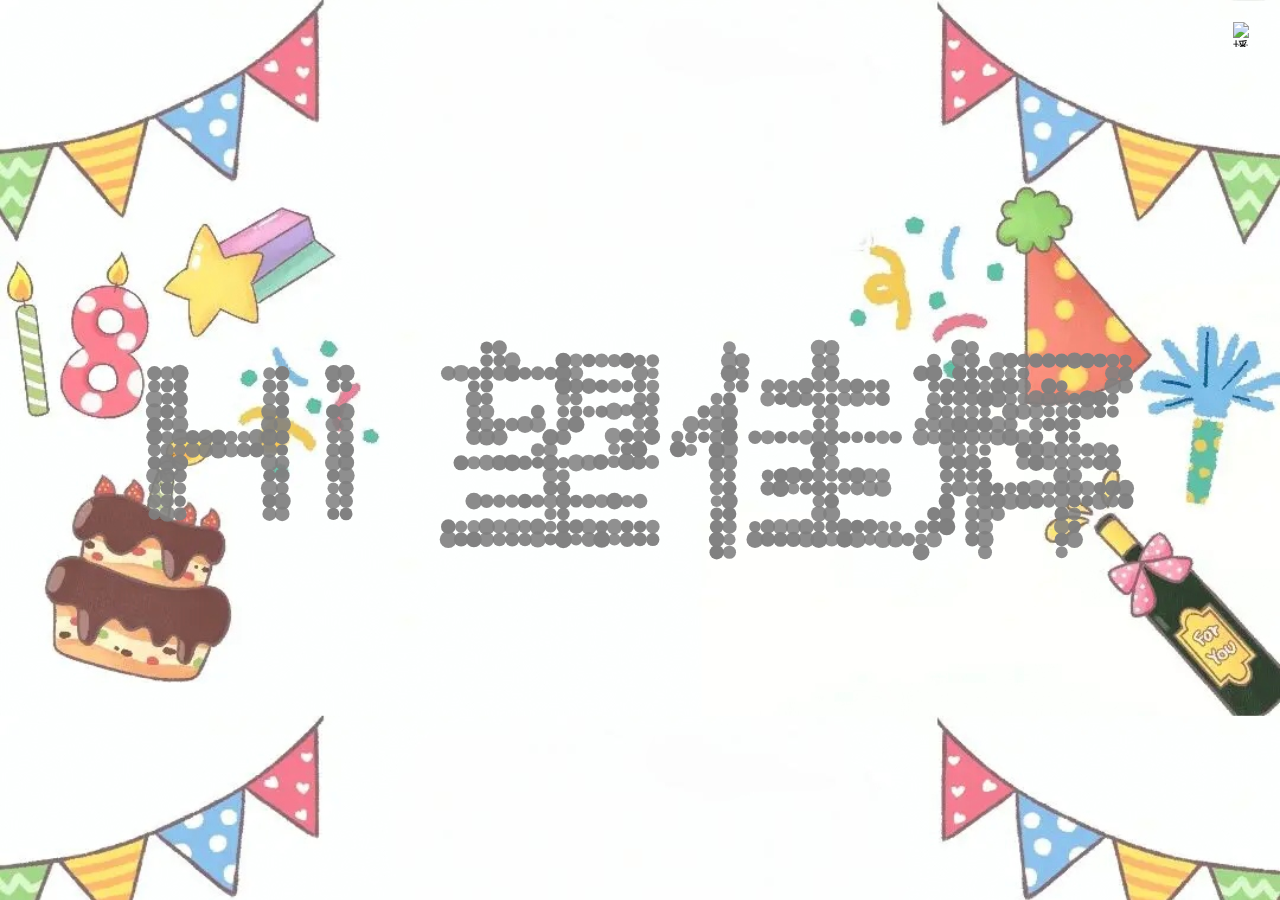
<file: index.html>
<!DOCTYPE html>
<html lang="zh">
<head>
  <meta charset="UTF-8">
  <title>Happy Birthday!</title>
  <link rel="stylesheet" href="css/normalizel.css">
  <link rel="stylesheet" href="css/stylel.css" media="screen" type="text/css" />
  <style>
    /*pc上宽与高调为80px*/
    iframe {
      position: fixed;
      top: 2px;
      right: 2px;
      width: 8vh;
      height: 8vh;
      border: none;
      z-index: 99999;
    }
  </style>
</head>
<body>

<iframe src="player.htm"></iframe>

<canvas class="canvas"></canvas>
<span id="countdown"></span>
<div class="help">?</div>
<div class="ui">
  <input class="ui-input" type="text" />
  <span class="ui-return">↵</span>
</div>
<div class="overlay">
  <div class="tabs">
    <div class="tabs-labels"><span class="tabs-label">M</span><span class="tabs-label">E</span><span class="tabs-label">X</span></div>
    <div class="tabs-panels">
      <ul class="tabs-panel commands">
        <li class="commands-item"><span class="commands-item-title">Text</span><span class="commands-item-info" data-demo="Hello :)">Type anything</span><span class="commands-item-action">Demo</span></li>
        <li class="commands-item"><span class="commands-item-title">Countdown</span><span class="commands-item-info" data-demo="#countdown 10">#countdown<span class="commands-item-mode">number</span></span><span class="commands-item-action">Demo</span></li>
        <li class="commands-item"><span class="commands-item-title">Time</span><span class="commands-item-info" data-demo="#time">#time</span><span class="commands-item-action">Demo</span></li>
        <li class="commands-item"><span class="commands-item-title">Rectangle</span><span class="commands-item-info" data-demo="#rectangle 30x15">#rectangle<span class="commands-item-mode">width x height</span></span><span class="commands-item-action">Demo</span></li>
        <li class="commands-item"><span class="commands-item-title">Circle</span><span class="commands-item-info" data-demo="#circle 25">#circle<span class="commands-item-mode">diameter</span></span><span class="commands-item-action">Demo</span></li>
        <li class="commands-item commands-item--gap"><span class="commands-item-title">Animate</span><span class="commands-item-info" data-demo="The time is|#time|#countdown 3|#icon thumbs-up"><span class="commands-item-mode">command1</span>&nbsp;|<span class="commands-item-mode">command2</span></span><span class="commands-item-action">Demo</span></li>
      </ul>
    </div>
  </div>
</div>
<a href="./BirthdayCake.htm" class="bottom-center" id="fade-in-image">
  <img src="img/link.jpg" alt="Clickable Image">
</a>
<script>
  // 在页面加载后10秒，执行图片淡入效果
  window.onload = function() {
    setTimeout(function() {
      var imageElement = document.getElementById('fade-in-image');
      imageElement.style.opacity = 1;
    }, 9000); // 10000毫秒 = 10秒
  };
</script>
  <script src="js/player.js"></script>
  <script src="js/indexl.js"></script>
</body>
</html>
</file>
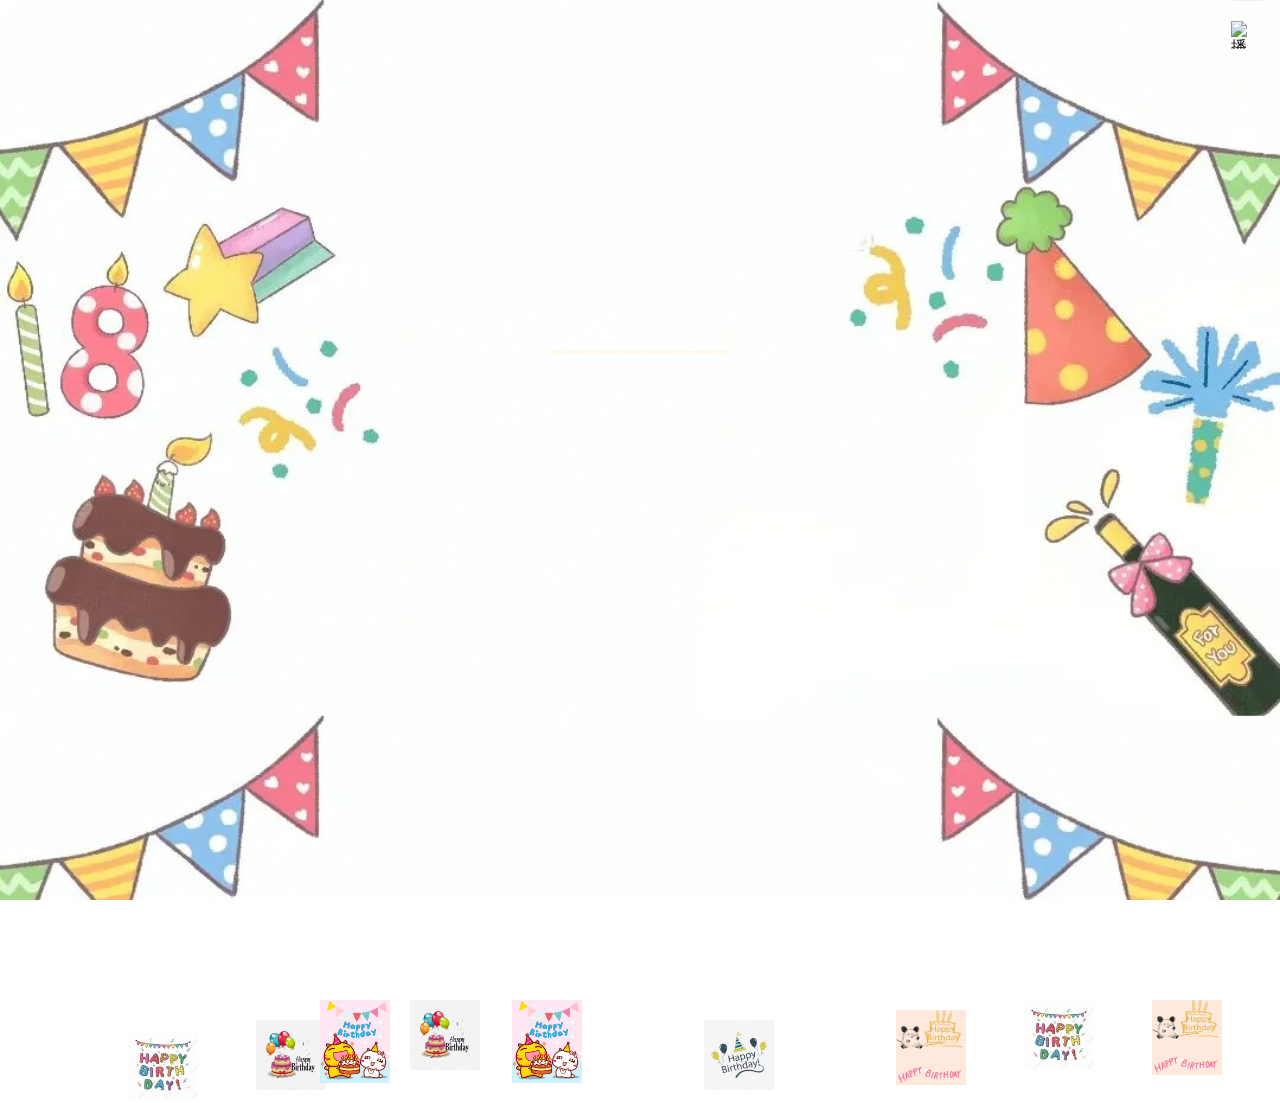
<file: BirthdayCake.htm>
<!DOCTYPE html>
<html lang="zh">
<head>
    <meta charset="UTF-8">
    <meta name="viewport" content="width=device-width, initial-scale=1, maximum-scale=1, user-scalable=no">
    <title>Happy Birthday!</title>
    <link rel="stylesheet" href="css/styless.css" media="screen" type="text/css"/>
    <style>
        iframe {
            position: fixed;
            top: 1px;
            right: 1px;
            width: 80px;
            height: 80px;
            border: none;
            z-index: 99999;
        }
    </style>
</head>
<body>

<iframe id="myIframe" src="player.htm"></iframe>
<!--<script>-->
<!--    window.onload = function() {-->
<!--        var iframe = document.getElementById('myIframe');-->
<!--        var iframeDoc = iframe.contentDocument || iframe.contentWindow.document;-->
<!--        var playButton = iframeDoc.getElementById('div_play_button');-->
<!--        if (playButton) {-->
<!--            playButton.style.width = '20px'; // 设置播放按钮宽度-->
<!--            playButton.style.height = '20px'; // 设置播放按钮高度-->
<!--            var img = playButton.querySelector('img');-->
<!--            if (img) {-->
<!--                img.style.width = '20px'; // 设置图片宽度-->
<!--                img.style.height = '20px'; // 设置图片高度-->
<!--            }-->
<!--        }-->
<!--    }-->
<!--</script>-->

<div class="bg">
    <div class="velas">
        <div class="fuego"></div>
        <div class="fuego"></div>
        <div class="fuego"></div>
        <div class="fuego"></div>
        <div class="fuego"></div>
    </div>
    <svg id="cake" version="1.1" x="0px" y="0px" width="200px" height="500px" viewBox="0 0 200 500" enable-background="new 0 0 200 500" xml:space="preserve">
        <path fill="#a88679" d="M173.667-13.94c-49.298,0-102.782,0-147.334,0c-3.999,0-4-16.002,0-16.002
    		c44.697,0,96.586,0,147.334,0C177.667-29.942,177.668-13.94,173.667-13.94z">
            <animate id="bizcocho_3" attributeName="d" calcMode="spline" keySplines="0 0 1 1; 0 0 1 1" begin="relleno_2.end" dur="0.3s" fill="freeze" values="
                              M173.667-13.94c-49.298,0-102.782,0-147.334,0c-3.999,0-4-16.002,0-16.002
    		c44.697,0,96.586,0,147.334,0C177.667-29.942,177.668-13.94,173.667-13.94z
                              ;
                              M173.667,411.567c-47.995,12.408-102.955,12.561-147.334,0
    		c-3.848-1.089-0.189-16.089,3.661-15.002c44.836,12.66,90.519,12.753,139.427,0.07
    		C173.293,395.631,177.541,410.566,173.667,411.567z
                              ;
                              M173.667,427.569c-49.795,0-101.101,0-147.334,0c-3.999,0-4-16.002,0-16.002
    		c46.385,0,97.539,0,147.334,0C177.668,411.567,177.667,427.569,173.667,427.569z
                              " />
        </path>
        <path fill="#8b6a60" d="M100-178.521c1.858,0,3.364,1.506,3.364,3.363c0,0,0,33.17,0,44.227
    		c0,19.144,0,57.431,0,76.574c0,10.152,0,40.607,0,40.607c0,1.858-1.506,3.364-3.364,3.364l0,0c-1.858,0-3.364-1.506-3.364-3.364c0,0,0-30.455,0-40.607c0-19.144,0-57.432,0-76.575c0-11.057,0-44.226,0-44.226C96.636-177.015,98.142-178.521,100-178.521
    		L100-178.521z">
            <animate id="relleno_2" attributeName="d" calcMode="spline" keySplines="0 0 1 1; 0 0 1 1; 0 0 0.58 1" begin="bizcocho_2.end" dur="0.5s" fill="freeze" values="
                              M100-178.521c1.858,0,3.364,1.506,3.364,3.363c0,0,0,33.17,0,44.227
    		c0,19.144,0,57.431,0,76.574c0,10.152,0,40.607,0,40.607c0,1.858-1.506,3.364-3.364,3.364l0,0c-1.858,0-3.364-1.506-3.364-3.364c0,0,0-30.455,0-40.607c0-19.144,0-57.432,0-76.575c0-11.057,0-44.226,0-44.226C96.636-177.015,98.142-178.521,100-178.521
    		L100-178.521z
                              ;
                              M100,267.257c1.858,0,3.364,1.506,3.364,3.363c0,0,0,33.17,0,44.227
    		c0,19.143,0,57.43,0,76.574c0,10.151,0,40.606,0,40.606c0,1.858-1.506,3.364-3.364,3.364l0,0c-1.858,0-3.364-1.506-3.364-3.364
    		c0,0,0-30.455,0-40.606c0-19.145,0-57.432,0-76.576c0-11.057,0-44.225,0-44.225C96.636,268.763,98.142,267.257,100,267.257
    		L100,267.257z
                              ;
                              M93.928,405.433c-0.655,6.444-0.102,9.067,2.957,11.798c0,0,8.083,5.571,16.828,3.503
    		c18.629-4.406,43.813,6.194,50.792,7.791c14.75,3.375,9.162,6.867,9.162,6.867c-2.412,2.258-58.328,0-73.667,0l0,0
    		c-1.858,0-69.995,2.133-73.667,0c0,0-3.337-2.439,6.172-5.992c11.375-4.25,52.875,8.822,47.139-9.442
    		c-6.333-20.167,5.226-21.514,5.226-21.514c3.435-0.915,12.78-6.663,10.923-0.546L93.928,405.433z
                              ;
                              M102.242,427.569c5.348,0,14.079,0,17.462,0c0,0,17.026,0,27.504,0
    		c19.143,0,20.39-3.797,26.459,0c3,1.877,0,7.823,0,7.823c-2.412,2.258-58.328,0-73.667,0l0,0c-1.858,0-67.187,0-73.667,0
    		c0,0-4.125-4.983,0-7.823c5.201-3.58,16.085,0,23.725,0c8.841,0,20.762,0,20.762,0c3.686,0,8.597,0,19.511,0H102.242z
                              " />
        </path>
        <path fill="#a88679" d="M173.667-15.929c-46.512,0-105.486,0-147.334,0c-3.999,0-4-16.002,0-16.002
    		c43.566,0,97.96,0,147.334,0C177.667-31.931,177.666-15.929,173.667-15.929z">
            <animate id="bizcocho_2" attributeName="d" calcMode="spline" keySplines="0 0 1 1; 0 0 1 1; 0.25 0 0.58 1" begin="relleno_1.end" dur="0.5s" fill="freeze" values="
                              M173.667-15.929c-46.512,0-105.486,0-147.334,0c-3.999,0-4-16.002,0-16.002
    		c43.566,0,97.96,0,147.334,0C177.667-31.931,177.666-15.929,173.667-15.929z
                              ;
                              M173.434,445.393c-47.269,8.001-105.245,8.001-147.334,0c-3.929-0.747-0.692-16.543,3.243-15.824
    		c43.828,8.001,92.165,8.001,140.739,0C174.029,428.918,177.377,444.726,173.434,445.393z
                              ;
                              M173.667,449.514c-47.576-5.454-102.799-5.744-147.333,0c-3.966,0.512-3.938-15.297,0-16.002
    		c43.683-7.823,97.646-8.026,147.333,0C177.616,434.15,177.642,449.969,173.667,449.514z
                              ;
                              M173.667,451.394c-49.298,0-102.782,0-147.334,0c-3.999,0-4-16.002,0-16.002
    		c44.697,0,96.586,0,147.334,0C177.667,435.392,177.668,451.394,173.667,451.394z
                              " />
        </path>
        <path fill="#8b6a60" d="M101.368-73.685c0,12.164,0,15.18,0,28.519c0,22.702,0-13.661,0,8.304c0,14.48,0,18.233,0,30.512
    		c0,1.753-2.958,1.847-2.958,0c0-12.68,0-16.277,0-30.401c0-21.983,0,11.66,0-8.305c0-13.027,0-15.992,0-28.628
    		C98.411-75.883,101.368-75.592,101.368-73.685z">
            <animate id="relleno_1" attributeName="d" calcMode="spline" keySplines="0 0 1 1; 0 0 1 1; 0 0 0.6 1" begin="bizcocho_1.end" dur="0.5s" fill="freeze" values="
                              M101.368-73.685c0,12.164,0,15.18,0,28.519c0,22.702,0-13.661,0,8.304c0,14.48,0,18.233,0,30.512
    		c0,1.753-2.958,1.847-2.958,0c0-12.68,0-16.277,0-30.401c0-21.983,0,11.66,0-8.305c0-13.027,0-15.992,0-28.628
    		C98.411-75.883,101.368-75.592,101.368-73.685z
                              ;
                              M101.368,350.885c0,12.164,0,65.18,0,78.518c0,22.703,0-33.66,0-11.695c0,14.48,0,28.232,0,40.512
    		c0,1.753-2.958,1.847-2.958,0c0-12.68,0-26.277,0-40.402c0-21.982,0,31.66,0,11.695c0-13.027,0-65.992,0-78.627
    		C98.411,348.686,101.368,348.977,101.368,350.885z
                              ;
                              M128.38,447.567c37.626,6.312,39.303,13.658,26.833,12.833c-22.653-1.499-13.636-0.831-23.302-0.831
    		c-14.48,0-17.884,0-30.163,0c-2.087,0-2.068,0-3.915,0c-13.333,0-8.963,0-23.088,0c-11.668,0-14.062,5.995-27.532,1.164
    		c-12.629-4.529,38.667-3.167,46.833-17.333C100.077,432.94,105.546,443.736,128.38,447.567z
                              ;
                              M173.667,451.394c2.875,0,2.997,9.257,0,9.131c-22.662-0.956-32.09-0.956-41.756-0.956
    		c-14.48,0-17.884,0-30.163,0c-2.087,0-2.068,0-3.915,0c-13.333,0-8.963,0-23.088,0c-11.668,0-34.99-0.294-48.412,1.831
    		c-4.109,0.65-3.01-10.006,0-10.006C37.129,451.394,149.379,451.394,173.667,451.394z
                              " />
        </path>
        <path fill="#a88679" d="M173.667,21.571c-33.174,0-111.467,0-147.334,0c-4,0-4-16.002,0-16.002c39.836,0,105.982,0,147.334,0
    		C177.668,5.569,177.667,21.571,173.667,21.571z">
            <animate id="bizcocho_1" attributeName="d" calcMode="spline" keySplines="0 0 1 1; 0 0 1 1; 0 0 1 1; 0.25 0 1 1; 0 0 1 1; 0.25 0 0.6 1" begin="2s" dur="0.8s" fill="freeze" values="
                              M173.667,21.571c-33.174,0-111.467,0-147.334,0c-4,0-4-16.002,0-16.002c39.836,0,105.982,0,147.334,0
    		C177.668,5.569,177.667,21.571,173.667,21.571z
                              ;
                              M173.667,459.569c-33.197,16.002-110.782,16.002-147.334,0c-3.664-1.604,1.614-15.617,5.337-14.153
    		c40.702,16.002,94.289,16.104,136.505,0.103C171.917,444.1,177.271,457.832,173.667,459.569z
                              ;
                              M171.817,475.571c-39.361-3.001-105.438-2.571-143.556,0c-3.991,0.27-7.377-14.736-3.387-15.014
    		c41.553-2.888,104.421-3.121,150.51-0.233C179.378,460.574,175.806,475.875,171.817,475.571z
                              ;
                              M171.817,459.564c-38.8-12.188-104.504-13.762-143.556,0c-3.772,1.329-7.961-12.604-4.178-13.905
    		c40.864-14.064,105.114-15.52,151.918-0.973C179.822,445.874,175.634,460.762,171.817,459.564z
                              ;
                              M173.667,475.571c-46.376-5.005-105.924-4.003-147.334,0c-3.981,0.385-3.479-15.421,0.479-16.002
    		c43.087-6.327,97.705-7.083,146.855,0.438C177.621,460.613,177.644,476,173.667,475.571z
                              ;
                              M173.667,474.117c-46.376,1.866-105.638,2.01-147.334,0c-3.995-0.192-3.52-16.144,0.479-16.002
    		c43.794,1.55,96.341,1.541,145.723,0C176.532,457.99,177.663,473.956,173.667,474.117z
                              ;
                              M173.667,475.571c-46.512,0-105.486,0-147.334,0c-3.999,0-4-16.002,0-16.002c43.566,0,97.96,0,147.334,0
    		C177.667,459.569,177.666,475.571,173.667,475.571z
                              " />
        </path>
        <path fill="#fefae9" d="M104.812,113.216c0,3.119-2.164,5.67-4.812,5.67c-2.646,0-4.812-2.551-4.812-5.67c0-5.594,0-16.782,0-22.375
    	c0-5.143,0-15.427,0-20.568c0-7.333,0-21.998,0-29.33c0-5.523,0-16.569,0-22.092c0-3.295,0-9.885,0-13.181
    	C95.188,2.551,97.353,0,100,0c2.648,0,4.812,2.551,4.812,5.669c0,3.248,0,9.743,0,12.991c0,5.428,0,16.284,0,21.711
    	c0,7.618,0,22.854,0,30.472c0,4.952,0,14.854,0,19.807C104.812,96.292,104.812,107.576,104.812,113.216z">
            <animate id="crema" attributeName="d" calcMode="spline" keySplines="0 0 1 1; 0 0 1 1; 0 0 1 1; 0.25 0 1 1; 0 0 1 1; 0 0 0.58 1" begin="bizcocho_3.end" dur="2s" fill="freeze" values="
                              M104.812,113.216c0,3.119-2.164,5.67-4.812,5.67c-2.646,0-4.812-2.551-4.812-5.67c0-5.594,0-16.782,0-22.375
    	c0-5.143,0-15.427,0-20.568c0-7.333,0-21.998,0-29.33c0-5.523,0-16.569,0-22.092c0-3.295,0-9.885,0-13.181
    	C95.188,2.551,97.353,0,100,0c2.648,0,4.812,2.551,4.812,5.669c0,3.248,0,9.743,0,12.991c0,5.428,0,16.284,0,21.711
    	c0,7.618,0,22.854,0,30.472c0,4.952,0,14.854,0,19.807C104.812,96.292,104.812,107.576,104.812,113.216z
                              ;
                              M104.812,405.897c0,3.119-2.164,5.67-4.812,5.67c-2.646,0-4.812-2.551-4.812-5.67c0-5.594,0-16.782,0-22.376
    	c0-5.143,0-15.426,0-20.568c0-7.332,0-21.997,0-29.33c0-5.522,0-16.568,0-22.092c0-3.295,0-9.885,0-13.181
    	c0-3.118,2.165-5.669,4.812-5.669c2.648,0,4.812,2.551,4.812,5.669c0,3.247,0,9.743,0,12.991c0,5.428,0,16.283,0,21.711
    	c0,7.618,0,22.854,0,30.473c0,4.951,0,14.854,0,19.807C104.812,388.972,104.812,400.256,104.812,405.897z
                              ;
                              M111.873,411.567c-3.119,0-9.226,0-11.874,0c-2.646,0-7.748,0-10.867,0c-7.086,0-12.698,0-18.292,0
    	c-6.592,0-12.871,7.371-19.166,3.008c-10.043-6.961-7.776-10.169,2.991-17.745c12.61-8.873,27.713,1.994,25.919-7.531
    	c-2.589-13.742,11.008-14.513,11.365-17.789c0.441-4.051,4.235-11.107,8.051-8.175c3.113,2.393,1.007,8.008,0,13.159
    	c-1.871,9.569,8.058,2.113,9.494,14.155c2.592,21.732,21.184-0.675,29.309,7.976c5.216,5.553,18.413,5.552,15.426,12.942
    	c-3.131,7.745-15.825-4.369-23.8,2.903C126.261,418.271,118.301,411.567,111.873,411.567z
                              ;
                              M111.873,411.567c-3.119,0-9.226,0-11.874,0c-2.646,0-9.734,4.069-12.853,4.069
    	c-7.086,0-10.712-4.069-16.306-4.069c-6.592,0-12.12,6.013-19.166,3.008c-7.053-3.008-7.458,2.026-18.659,1.165
    	c-6.832-0.525-7.522-3.034-7.533-6.265c-0.037-10.336,22.073-2.452,36.613-2.628c10.234-0.124,19.856-1.439,37.905-2.102
    	c16.642-0.61,32.699,1.552,46.009,1.927c12.438,0.351,29.663-8.99,31.532,3.315c0.773,5.093-5.605,3.342-11.211,9.579
    	c-5.093,5.667-7.59-4.605-12.965-3.832c-8.269,1.189-14.962-8.537-22.937-1.265C126.261,418.271,118.301,411.567,111.873,411.567z
                              ;
                              M110.946,413.652c-2.904-1.137-8.405-2.748-12.446-0.97c-6.099,2.685-7.273,10.358-13.253,8.242
    	c-7.843-2.775-8.953-5.008-14.546-5.01c-24.653-0.011-4.849,26.507-18.264,26.507c-12.377,0,5.791-33.537-19.422-26.682
    	c-7.703,2.095-9.806-0.942-9.817-4.173c-0.037-10.336,24.357-4.544,38.897-4.72c10.234-0.124,19.856-1.439,37.905-2.102
    	c16.642-0.61,32.699,1.552,46.009,1.927c12.438,0.351,28.973-8.865,31.532,3.315c1.449,6.896,0.318,15.624-3.874,15.624
    	c-7.619,0-1.788-15.192-19.243-7.111c-7.581,3.51-15.963-9.738-26.669,1.066C120.644,426.744,118.381,416.561,110.946,413.652z
                              ;
                              M111.547,413.9c-2.969-0.956-8.775-0.949-13.167-0.5c-14.667,1.5-8.325,16.508-14.667,16.666
    	c-6.667,0.166-0.167-13.5-13.013-14.151c-30.471-1.545-5.572,46.651-18.987,46.651c-12.377,0,10.333-50.166-18.667-44.5
    	c-7.835,1.531-9.537-1.417-9.548-4.647c-0.037-10.336,23.675-5.177,38.215-5.353c10.234-0.124,20.618-1.671,38.667-2.333
    	c16.642-0.61,32.023,1.458,45.333,1.833c12.438,0.351,33.819-8.431,33.199,4.001c-0.532,10.666,0.414,26.166-5.245,25.833
    	c-7.606-0.447-2.954-31.5-19.243-18.899c-7.985,6.177-17.658-5.969-27.377,5.732C118.88,434.066,121.38,417.067,111.547,413.9z
                              ;
                              M111.547,415.233c-6.667-0.834-9.667,4.667-13.833,3.333c-19.649-6.291-8.158,22.176-14.5,22.334
    	c-6.667,0.166,2.833-18-13.333-22.167c-29.544-7.615-9.667,43.833-20.167,43.833c-10.333,0,8.004-55.006-16.833-39
    	c-7.5,4.833-9.508-3.78-9.299-7.004c0.799-12.329,23.592-7.153,38.132-7.329c10.234-0.124,20.238-1.505,38.287-2.167
    	c16.642-0.61,32.903,1.125,46.213,1.5c12.438,0.351,35.058-5.579,31.863,6.451c-5.532,20.833,1.25,28.216-4.409,27.883
    	c-7.606-0.447-6.058-37.895-20.62-23.333c-10.167,10.166-15.972-0.747-25,12C119.547,443.568,121.798,416.515,111.547,415.233z
                              " />
        </path>
        <rect class="come" x="10" y="475.571" fill="#fefae9" width="180" height="4" />
    </svg>
</div>
<div class="name">生日快乐！</div>
<div class="happy">
    <img src="img/HappyBirthday.png">
</div>
<div class="button-style1">
        <div class="link1">
            <div class="bt1">
                <a href="./Cake.htm">开启生日祝福</a>
            </div>
        </div>
    </a>
</div>
<!--<div class="button-style2">-->
<!--    <a href="dislike.htm" class="lk2">-->
<!--        <div class="link2">-->
<!--            <div class="bt1">-->
<!--                我不喜欢-->
<!--            </div>-->
<!--        </div>-->
<!--    </a>-->
<!--</div>-->

<style>
    .bg-bubbles li img {
        width: 70px; /* 设置图像的宽度 */
        height: auto; /* 高度自适应，保持宽高比 */
    }
</style>
<ul class="bg-bubbles">
    <li><img src="img/1.jpg" alt="img 1"></li>
    <li><img src="img/2.jpg" alt="img 1"></li>
    <li><img src="img/3.jpg" alt="img 1"></li>
    <li><img src="img/4.jpg" alt="img 1"></li>
    <li><img src="img/5.jpg" alt="img 1"></li>
    <li><img src="img/1.jpg" alt="img 1"></li>
    <li><img src="img/2.jpg" alt="img 1"></li>
    <li><img src="img/3.jpg" alt="img 1"></li>
    <li><img src="img/4.jpg" alt="img 1"></li>
    <li><img src="img/5.jpg" alt="img 1"></li>
</ul>
<script src='./js/jquery.js'></script>
<script src='js/happy.js'></script>
</body>

</html>
</file>
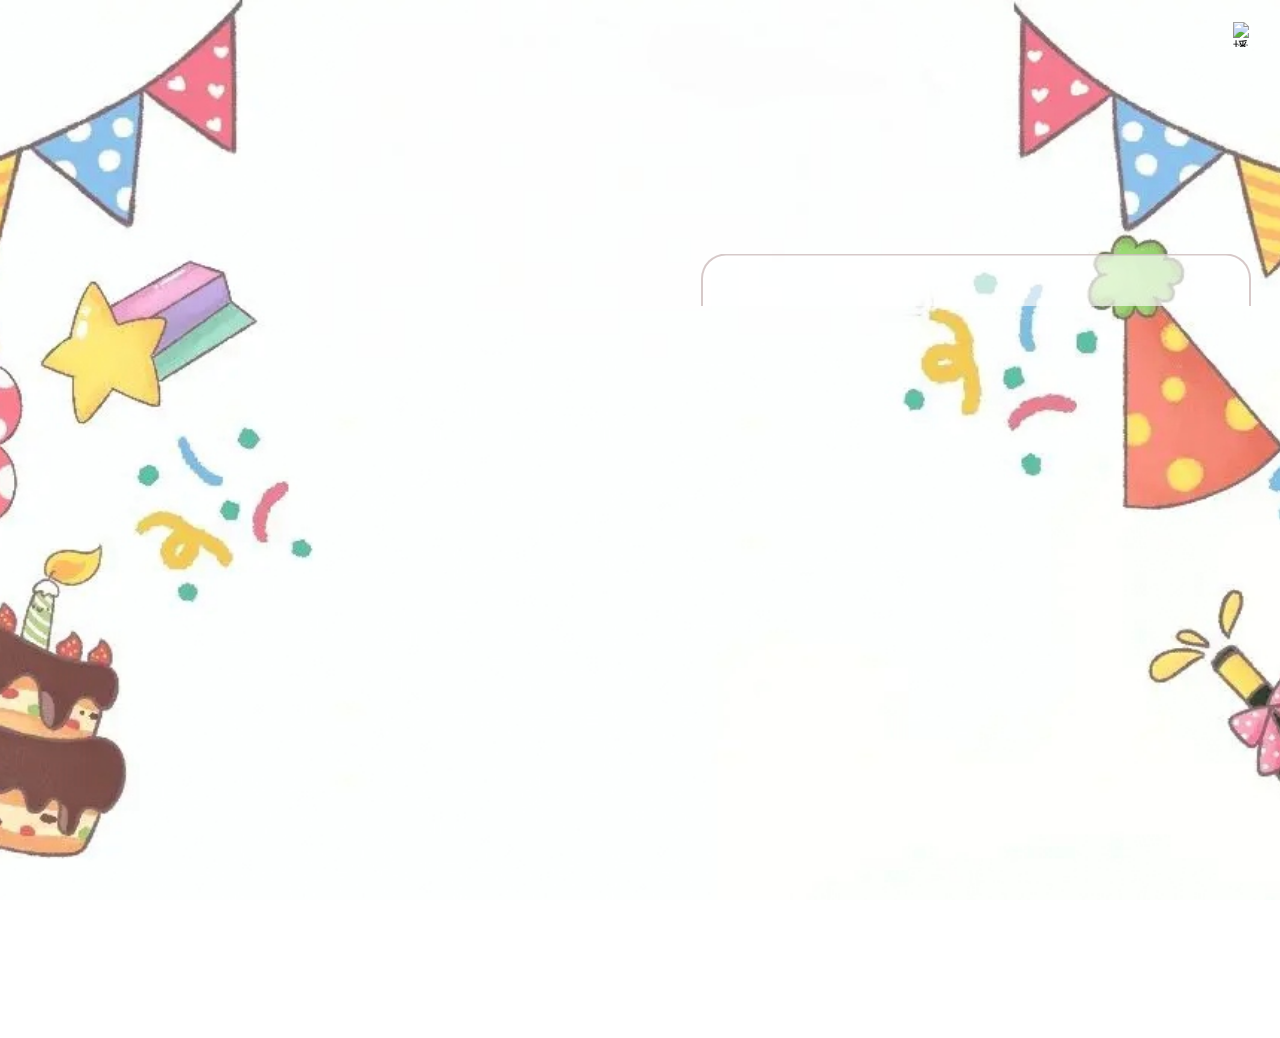
<file: Cake.htm>
<!DOCTYPE HTML>
<html lang="zh">
<head>
    <meta charset="UTF-8">
    <title>Happy Birthday!</title>
<!--    <link rel="icon" href="./img/favicon.ico">-->
    <link href="css/stylex.css" type="text/css" rel="stylesheet">
    <script src="js/jquery-1.js"></script>
    <script src="./js/garden.js"></script>
    <script src="./js/functions.js"></script>
    <style>
        /*pc上宽与高调为80px*/
        iframe {
            position: fixed;
            top: 2px;
            right: 2px;
            width: 8vh;
            height: 8vh;
            border: none;
            z-index: 99999;
        }
    </style>
</head>

<body>
<iframe src="player.htm"></iframe>
<div id="mainDiv">
    <div id="content">
        <div id="code">
            <div class="comments" style="white-space: pre-line;">
                亲爱的望佳辉：
                在你生日到来之际，我将快乐的音符，作为礼物送给你。
                愿您拥有365个美丽的日子，衷心地祝福你，生日快乐！
                在此诚挚地献上我的三个祝愿：
                一愿你身体健康；二愿你幸福快乐；三愿你万事如意！
                送你一个生日蛋糕，祝你生日快乐！
                第一层，体贴！第二层，关怀！
                第三层，浪漫！第四层，温馨！
                中间夹层，甜蜜！祝你天天都有一份好心情！
            </div>
            <p><a href="./img.htm" style="margin-left: 240px; text-decoration: underline;">点击有彩蛋</a></p>
        </div>

        <div id="loveHeart">
            <canvas id="garden"></canvas>
            <div id="words">
                <div id="messages">
                    <img src="./img/zsr.png">
                </div>
                <div id="loveu">
                    <img src="./img/sr.png">
                </div>
            </div>
        </div>
    </div>
    <div id="copyright">
        <center>
            <link rel="stylesheet" href="./css/cuplayer.css">
            <div style="position:absolute; top:50px; right:50px;">
            </div>

            <script>

                // 获取文本框元素
                const codeElement = document.getElementById('code');

                // 计算文本框内容的实际高度
                const contentHeight = codeElement.scrollHeight;

                // 设置文本框的固定高度
                codeElement.style.height = `${contentHeight}px`;

                // 定义动画函数
                let currentHeight = 0;
                const totalHeight = contentHeight;
                const interval = 300; // 每隔 0.3 秒
                const step = totalHeight / (totalHeight / 26); // 每行高度为 26px

                const animateTextBox = () => {
                    currentHeight += step; // 每次增加一行的高度
                    if (currentHeight <= totalHeight) {
                        codeElement.style.clipPath = `polygon(0 0, 100% 0, 100% ${currentHeight}px, 0 ${currentHeight}px)`;
                    } else {
                        clearInterval(animationInterval); // 动画结束，清除定时器
                    }
                };

                // 启动动画
                const animationInterval = setInterval(animateTextBox, interval);
            </script>


            <script type="text/javascript">
                //获取picid函数
                $(function () {
                    $("area").click(function () {
                        var picId = $(this).attr("data-id");
                        var picSrc = "img/img_big/" + picId + ".jpg"
                        $(".modal-content>.pic-box>img").attr("src", picSrc);
                    })
                    var isPlaying = function (audio) {
                        return !audio.paused;
                    }
                    var a = document.getElementById('main_audio');
                    if (!(a.play instanceof Function)) {
                        a = document.getElementById('main_audio_ie8');
                        isPlaying = function (audio) {
                            return audio.playState == 2;
                        }
                    }
                    $('#btn-play').on('click', function () {
                        if ($(this).hasClass('rotate')) {
                            a.pause();
                            $(this).removeClass('rotate');
                        } else {
                            a.play();
                            $(this).addClass('rotate');
                        }
                    });

                })
            </script>

        </center>
    </div>
</div>
<script type="text/javascript">
    var offsetX = $("#loveHeart").width() / 2;
    var offsetY = $("#loveHeart").height() / 2 - 55;
    var together = new Date();
    together.setHours(8);
    together.setMinutes(0);
    together.setSeconds(0);
    together.setMilliseconds(0);

    if (!document.createElement('canvas').getContext) {
        var msg = document.createElement("div");
        msg.id = "errorMsg";
        msg.innerHTML = "您的浏览器已经过时!请使用非IE浏览器进行预览";
        document.body.appendChild(msg);
        $("#code").css("display", "none")
        $("#copyright").css("position", "absolute");
        $("#copyright").css("bottom", "10px");
        document.execCommand("stop");
    } else {
        setTimeout(function () {
            startHeartAnimation();
        }, 5000);

        timeElapse(together);
        setInterval(function () {
            timeElapse(together);
        }, 500);

        adjustCodePosition();
        $("#code").typewriter();
    }
</script>
</body>
</html>
</file>
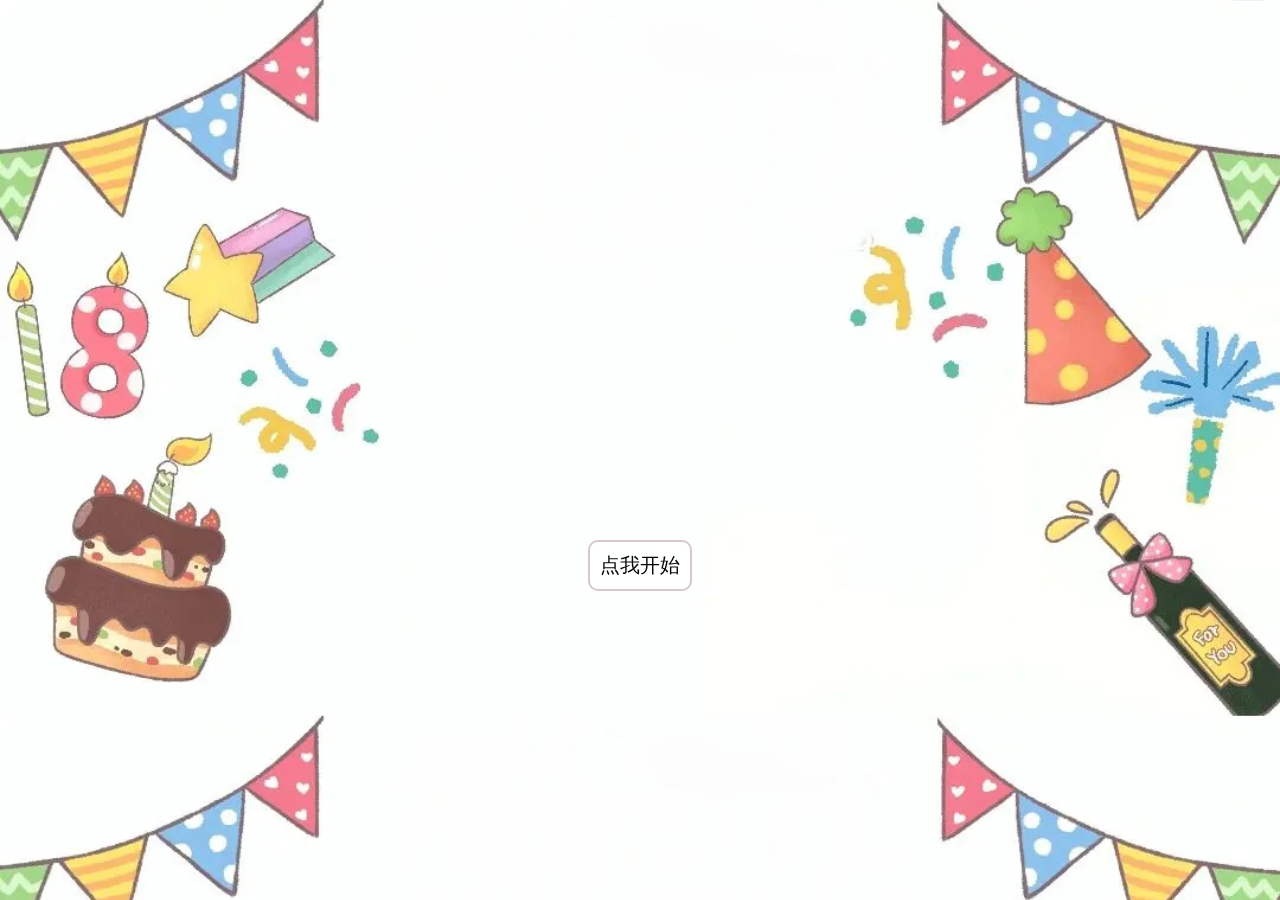
<file: img.htm>
<!doctype html>
<html lang="zh">
<head>
<meta charset="UTF-8">
<meta http-equiv="X-UA-Compatible" content="IE=edge,chrome=1"> 
<meta name="viewport" content="width=device-width, initial-scale=1.0">
<title>Happy Birthday!</title>
	<link rel="stylesheet" type="text/css" href="css/img.css">
</head>
<body>

<div id="textBox" class="hidden">
<div id="minimizeButton">✖</div>
<p id="textContent">额外滴哦
祝望佳辉生日快乐!
Happy Birthday To You!
愿你永远年轻，永远热泪盈眶。
事事顺心，天天开心。
万事如意，笑口常开，心想事成。</p>
</div>
<div id="extraButton" class="hidden">额外滴</div>

<div class='begin'>点我开始</div>
<div class="container">
	<ul class="img-ul">
		<li class="img-li"><img src="img/6.jpg" alt=""></li>
		<li class="img-li"><img src="img/7.jpg" alt=""></li>
		<li class="img-li"><img src="img/8.jpg" alt=""></li>
		<li class="img-li"><img src="img/9.jpg" alt=""></li>
		<li class="img-li"><img src="img/10.jpg" alt=""></li>
	</ul>
</div>
<div class="htmleaf-container">
	<div class="wrapper">
		<style>
			.bg-bubbles li img {
				width: 70px; /* 设置图像的宽度 */
				height: auto; /* 高度自适应，保持宽高比 */
			}
		</style>
		<ul class="bg-bubbles">
			<li><img src="img/1.jpg" alt="img 1"></li>
			<li><img src="img/2.jpg" alt="img 1"></li>
			<li><img src="img/3.jpg" alt="img 1"></li>
			<li><img src="img/4.jpg" alt="img 1"></li>
			<li><img src="img/5.jpg" alt="img 1"></li>
			<li><img src="img/1.jpg" alt="img 1"></li>
			<li><img src="img/2.jpg" alt="img 1"></li>
			<li><img src="img/3.jpg" alt="img 1"></li>
			<li><img src="img/4.jpg" alt="img 1"></li>
			<li><img src="img/5.jpg" alt="img 1"></li>
		</ul>
	</div>
</div>

<script src="https://code.jquery.com/jquery-3.6.0.min.js"></script>
<script src="js/txt.js"></script>

<script src="js/jquery-2.1.1.min.js" type="text/javascript"></script>
<script src="js/img.js" type="text/javascript"></script>
</body>
<audio id="audio_music" data-id="audio_music" autoplay="autoplay" preload="auto" loop>
	<source src="https://music.163.com/song/media/outer/url?id=1824426085.mp3" type="audio/mpeg" />
	<embed hidden="true" autostart="true" height="0" width=0 loop="true" src="https://music.163.com/song/media/outer/url?id=1824426085.mp3" autoplay="autoplay"/>
</audio>
<script>
	window.addEventListener("DOMContentLoaded", function() {
		var audio = document.getElementById("audio_music");  // 获取音频元素
		audio.addEventListener("loadedmetadata", function() {
			audio.currentTime = 0;  // 将播放时间设置为0秒
		});
	});
</script>
</html>
</file>
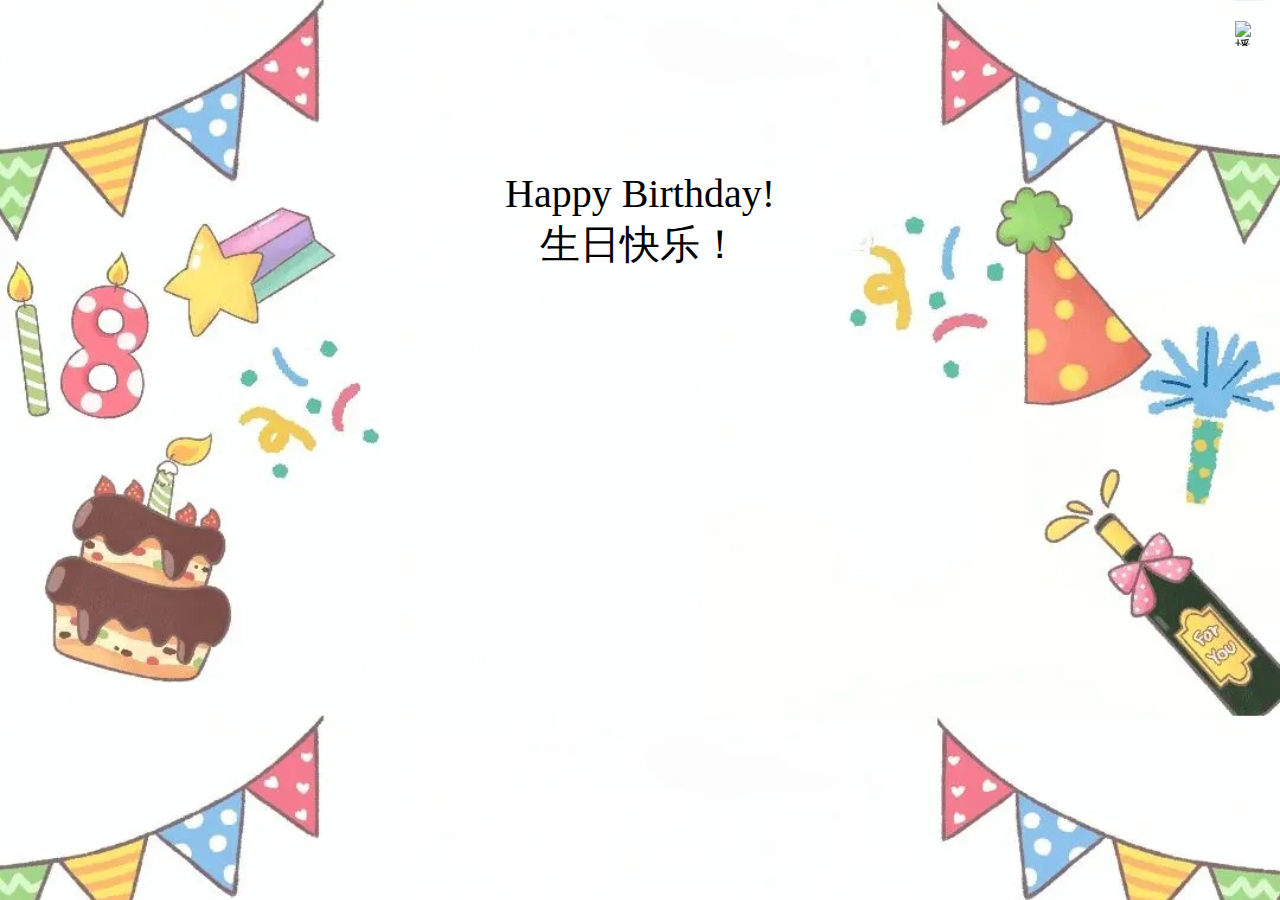
<file: login.htm>
<!doctype html>
<html lang="zh">
<head>
	<meta charset="UTF-8">
	<meta http-equiv="X-UA-Compatible" content="IE=edge,chrome=1">
	<meta name="viewport" content="width=device-width, initial-scale=1.0">
	<title>Happy Birthday!</title>
	<link rel="stylesheet" type="text/css" href="css/styles.css">
	<style>
		iframe {
			position: fixed;
			top: 1px;
			right: 1px;
			width: 70px;
			height: 70px;
			border: none;
			z-index: 99999;
		}
	</style>
</head>
<body>

<iframe id="playerFrame" src="player.htm"></iframe>

	<div class="htmleaf-container">
		<div class="wrapper">
			<div class="container">
				<h1>Happy Birthday!</h1>
				   <h1>生日快乐！</h1>
			</div>


			<!-- 图片按钮 -->
			<a href="./index1.htm" class="bottom-center" id="fade-in-image" onclick="playAudio()">
				<img src="img/loginimg.jpg" alt="Clickable Image">
				<div class="image-text">点击图片有惊喜</div>
			</a>

<!--			<a href="./index1.htm" class="bottom-center" id="fade-in-image">-->
<!--				<img src="img/loginimg.jpg" alt="Clickable Image">-->
<!--				<div class="image-text">点击图片有惊喜</div>-->
<!--			</a>-->

			<script>
				// 在页面加载后1秒，执行图片淡入效果
				window.onload = function() {
					setTimeout(function() {
						var imageElement = document.getElementById('fade-in-image');
						imageElement.style.opacity = 1;
					}, 1000); // 1000毫秒 = 1秒
				};
			</script>
			<style>
			.bg-bubbles li img {
			width: 70px; /* 设置图像的宽度 */
			height: auto; /* 高度自适应，保持宽高比 */
			}
			</style>
			<ul class="bg-bubbles">
				<li><img src="img/1.jpg" alt="img 1"></li>
				<li><img src="img/2.jpg" alt="img 1"></li>
				<li><img src="img/3.jpg" alt="img 1"></li>
				<li><img src="img/4.jpg" alt="img 1"></li>
				<li><img src="img/5.jpg" alt="img 1"></li>
				<li><img src="img/1.jpg" alt="img 1"></li>
				<li><img src="img/2.jpg" alt="img 1"></li>
				<li><img src="img/3.jpg" alt="img 1"></li>
				<li><img src="img/4.jpg" alt="img 1"></li>
				<li><img src="img/5.jpg" alt="img 1"></li>
			</ul>
		</div>
	</div>
    <script src="js/player.js"></script>
	<script src="js/jquery-2.1.1.min.js" type="text/javascript"></script>
</body>
</html>
</file>
<file: css/stylel.css>
body, html {
  height: 100%;
  margin: 0;
  display: flex;
  flex-direction: column;
  justify-content: center;
  align-items: center;
  position: relative;
}


/* 移动端样式 */
@media (max-width: 767px) {
  .bottom-center {
    position: absolute;
    top: 60%; /* 调整移动端图片距离顶部的位置 */
    left: 50%;
    transform: translate(-50%, -60%);
    opacity: 0;
    transition: opacity 2s ease-in-out;
  }
  img {
    max-width: 250px;
    cursor: pointer;
  }
}
/* PC端样式 */
@media (min-width: 768px) {
  .bottom-center {
    position: absolute;
    top: 60%; /* 调整PC端图片距离顶部的位置 */
    left: 50%;
    transform: translate(-50%, -60%);
    opacity: 0;
    transition: opacity 2s ease-in-out;
  }
  img {
    max-width: 200px;
    cursor: pointer;
  }
}

#message a {
  font-size: 4em;
  color: #e52f6f; /* 设置字体颜色为*色 */
}

body {
  font-family: "Avenir", "Helvetica Neue", Helvetica, Arial, sans-serif;
  background: #11b6f3;
  color: #666;
  font-size: 16px;
  line-height: 1.5em;
}

h1 {
  color: #111;
  margin: 0 0 12px 0;
  font-size: 24px;
  line-height: 1.5em;
}

p {
  margin:  0;
}

a {
  color: #888;
  text-decoration: none;
  border-bottom: 1px solid #ccc;
}

a:hover {
  border-bottom-color: #888;
}

body,
.overlay {
  -webkit-perspective: 0;
  -webkit-perspective-origin-y: 25%;
}

/*倒计时页面背景*/
.body--ready {
  background: #ee9ca7;
  background: -webkit-linear-gradient(top left, #ee9ca7 0%, #ee9ca7 100%);
  background: linear-gradient(to bottom right, #ee9ca7 0%, #ee9ca7 100%);
  background-color:rgba(255,255,255,0.9);
  position: absolute;
  top:0;
  left: 0;
  overflow: hidden;
  background-image: url(../img/bg.jpg);
  height: 100%;
  width: 100%;
  background-size: 100%;
}

.body--ready .overlay {
  -webkit-transition: -webkit-transform 0.7s cubic-bezier(0.694, 0.0482, 0.335, 1),
                      opacity 0.7s cubic-bezier(0.694, 0.0482, 0.335, 1);
  -moz-transition: -moz-transform 0.7s cubic-bezier(0.694, 0.0482, 0.335, 1),
                      opacity 0.7s cubic-bezier(0.694, 0.0482, 0.335, 1);
  -ms-transition: -ms-transform 0.7s cubic-bezier(0.694, 0.0482, 0.335, 1),
                      opacity 0.7s cubic-bezier(0.694, 0.0482, 0.335, 1);
  -o-transition: -o-transform 0.7s cubic-bezier(0.694, 0.0482, 0.335, 1),
                      opacity 0.7s cubic-bezier(0.694, 0.0482, 0.335, 1);
  transition: transform 0.7s cubic-bezier(0.694, 0.0482, 0.335, 1),
                      opacity 0.7s cubic-bezier(0.694, 0.0482, 0.335, 1);
}


.ui {
  position: absolute;
  left: 50%;
  bottom: 5%;
  width: 300px;
  margin-left: -150px;
}

.ui-input {
  display: none;
  width: 100%;
  height: 50px;
  background: none;
  font-size: 24px;
  font-weight: bold;
  color: #fff;
  text-align: center;
  border: none;
  border-bottom: 2px solid white;
}

.ui-input:focus {
  outline: none;
  border: none;
  border-bottom: 2px solid white;
}

.ui-return {
  display: none;
  position: absolute;
  top: 20px;
  right: 0;
  padding: 3px 2px 0 2px;
  font-size: 10px;
  line-height: 10px;
  color: #fff;
  border: 1px solid #fff;
}

.ui--enter .ui-return {
  display: block;
}

.ui--wide {
  width: 76%;
  margin-left: 12%;
  left: 0;
}

.ui--wide .ui-return {
  right: -20px;
}

.help {
  display: none;
  position: absolute;
  top: 40px;
  right: 40px;
  width: 25px;
  height: 25px;
  text-align: center;
  font-size: 13px;
  line-height: 27px;
  font-weight: bold;
  cursor: pointer;
  background: #fff;
  color: #79a8ae;
  opacity: .9;

  -webkit-transition: opacity 0.1s cubic-bezier(0.694, 0.0482, 0.335, 1);
  -moz-transition: opacity 0.1s cubic-bezier(0.694, 0.0482, 0.335, 1);
  -ms-transition: opacity 0.1s cubic-bezier(0.694, 0.0482, 0.335, 1);
  -o-transition: opacity 0.1s cubic-bezier(0.694, 0.0482, 0.335, 1);
  transition: opacity 0.1s cubic-bezier(0.694, 0.0482, 0.335, 1);
}

.help:hover {
  opacity: 1;
}

.overlay {
  position: absolute;
  top: 50%;
  left: 50%;
  width: 550px;
  height: 490px;
  margin: -260px 0 0 -275px;
  opacity: 0;

  -webkit-transform: rotateY(90deg);
  -moz-transform: rotateY(90deg);
  -ms-transform: rotateY(90deg);
  -o-transform: rotateY(90deg);
  transform: rotateY(90deg);
}

.overlay--visible {
  opacity: 1;

  -webkit-transform: rotateY(0);
  -moz-transform: rotateY(0);
  -ms-transform: rotateY(0);
  -o-transform: rotateY(0);
  transform: rotateY(0);
}

.ui-share,
.ui-details {
  opacity: .9;
  background: #fff;
  z-index: 2;
}

.ui-details-content,
.ui-share-content {
  padding: 100px 50px;
}

.commands {
  margin: 0;
  padding: 0;
  list-style: none;
  cursor: pointer;
}

.commands-item {
  font-size: 12px;
  line-height: 22px;
  font-weight: bold;
  text-transform: uppercase;
  letter-spacing: 1px;
  padding: 20px;
  background: #fff;
  margin-top: 1px;
  color: #333;
  opacity: .9;

  -webkit-transition: -webkit-transform 0.7s cubic-bezier(0.694, 0.0482, 0.335, 1),
                      opacity 0.1s cubic-bezier(0.694, 0.0482, 0.335, 1);
  -moz-transition: -moz-transform 0.1s cubic-bezier(0.694, 0.0482, 0.335, 1),
                      opacity 0.1s cubic-bezier(0.694, 0.0482, 0.335, 1);
  -ms-transition: -ms-transform 0.1s cubic-bezier(0.694, 0.0482, 0.335, 1),
                      opacity 0.1s cubic-bezier(0.694, 0.0482, 0.335, 1);
  -o-transition: -o-transform 0.1s cubic-bezier(0.694, 0.0482, 0.335, 1),
                      opacity 0.1s cubic-bezier(0.694, 0.0482, 0.335, 1);
  transition: transform 0.1s cubic-bezier(0.694, 0.0482, 0.335, 1),
                      opacity 0.1s cubic-bezier(0.694, 0.0482, 0.335, 1);
}

.commands-item--gap {
  margin-top: 9px;
}

.commands-item:hover {
  opacity: 1;
}

.commands-item:hover .commands-item-action {
  background: #333;
}

.commands-item a {
  display: inline-block;
}

.commands-item-mode {
  display: inline-block;
  margin-left: 3px;
  font-style: italic;
  color: #ccc;
}

.commands-item-title {
  display: inline-block;
  width: 150px;
}

.commands-item-info {
  display: inline-block;
  width: 300px;
  font-size: 14px;
  text-transform: none;
  letter-spacing: 0;
  font-weight: normal;
  color: #aaa;
}

.commands-item-action {
  display: inline-block;
  float: right;
  margin-top: 3px;
  text-transform: uppercase;
  font-size: 10px;
  line-height: 10px;
  color: #fff;
  background: #90c9d1;
  padding: 5px 10px 4px 10px;
  border-radius: 3px;
}

.commands-item:first-child {
  margin-top: 0;
}

.twitter-share {
  position: absolute;
  top: 4px;
  right: 20px;
}


.tabs-labels {
  margin-bottom: 9px;
}

.tabs-label {
  display: inline-block;
  background: #fff;
  padding: 10px 20px;
  font-size: 12px;
  line-height: 22px;
  font-weight: bold;
  text-transform: uppercase;
  letter-spacing: 1px;
  color: #333;
  opacity: .5;
  cursor: pointer;
  margin-right: 2px;

  -webkit-transition: opacity 0.1s cubic-bezier(0.694, 0.0482, 0.335, 1);
  -moz-transition: opacity 0.1s cubic-bezier(0.694, 0.0482, 0.335, 1);
  -ms-transition: opacity 0.1s cubic-bezier(0.694, 0.0482, 0.335, 1);
  -o-transition: opacity 0.1s cubic-bezier(0.694, 0.0482, 0.335, 1);
  transition: opacity 0.1s cubic-bezier(0.694, 0.0482, 0.335, 1);
}

.tabs-label:hover {
  opacity: .9;
}

.tabs-label--active {
  opacity: .9;
}

.tabs-panel {
  display: none;
}

.tabs-panel--active {
  display: block;
}

.tab-panel {
  position: absolute;
  top: 0;
  left: 0;
  width: 100%;
}

.touch .ui-input {
  display: none;
}
</file>
<file: css/styless.css>
body {
    margin: 0;
    padding: 0;
    overflow: hidden;
    font-family: '楷体';
}

html, body {
    height: 100%;
}

#cake {
    display: block;
    position: relative;
    left:50%;
    margin-top: -10em;
    margin-bottom: 0;
    margin-left: -100px;

}

/* ============================================== Candle
*/
/*蛋糕1背景*/
.bg {
    background: #ee9ca7;
    background: -webkit-linear-gradient(top left, #ee9ca7 0%, #ee9ca7 100%);
    background: linear-gradient(to bottom right, #ee9ca7 0%, #ee9ca7 100%);
    background-color:rgba(255,255,255,0.9);
    position: absolute;
    top:0;
    left: 0;
    overflow: hidden;
    background-image: url(../img/bg.jpg);
    height: 100%;
    width: 100%;
    background-size: 100%;
}

.velas {
    background: #ffffff;
    border-radius: 10px;
    position: relative;
    top: 247px;
    margin-left: 49.5%;
    width: 5px;
    height: 35px;
    -webkit-transform: translateY(-300px);
    -ms-transform: translateY(-300px);
    transform: translateY(-300px);
    -webkit-backface-visibility: hidden;
    -ms-backface-visibility: hidden;
    backface-visibility: hidden;
    -webkit-animation: in 500ms 6s ease-out forwards;
    animation: in 500ms 6s ease-out forwards;
}

.velas:after,
.velas:before {
    background: rgba(255, 0, 0, 0.4);
    content: "";
    position: absolute;
    width: 100%;
    height: 2.22222222px;
}

.velas:after {
    top: 25%;
    left: 0;
}

.velas:before {
    top: 45%;
    left: 0;
}

/* ============================================== Fire
*/
.fuego {
    border-radius: 100%;
    position: absolute;
    top: -20px;
    left: 70%;
    margin-left: -2.2px;
    width: 6.66666667px;
    height: 18px;
}

.fuego:nth-child(1) {
    -webkit-animation: fuego 2s 6.5s infinite;
    animation: fuego 2s 6.5s infinite;
}

.fuego:nth-child(2) {
    -webkit-animation: fuego 1.5s 6.5s infinite;
    animation: fuego 1.5s 6.5s infinite;
}

.fuego:nth-child(3) {
    -webkit-animation: fuego 1s 6.5s infinite;
    animation: fuego 1s 6.5s infinite;
}

.fuego:nth-child(4) {
    -webkit-animation: fuego 0.5s 6.5s infinite;
    animation: fuego 0.5s 6.5s infinite;
}

.fuego:nth-child(5) {
    -webkit-animation: fuego 0.2s 6.5s infinite;
    animation: fuego 0.2s 6.5s infinite;
}

/* ============================================== Animation Fire
*/
@-webkit-keyframes fuego {
    0%, 100% {
        background: rgba(254, 248, 97, 0.5);
        -webkit-box-shadow: 0 0 40px 10px rgba(248, 233, 209, 0.2);
        box-shadow: 0 0 40px 10px rgba(248, 233, 209, 0.2);
        -webkit-transform: translateY(0) scale(1);
        transform: translateY(0) scale(1);
    }

    50% {
        background: rgba(255, 50, 0, 0.1);
        -webkit-box-shadow: 0 0 40px 20px rgba(248, 233, 209, 0.2);
        box-shadow: 0 0 40px 20px rgba(248, 233, 209, 0.2);
        -webkit-transform: translateY(-20px) scale(0);
        transform: translateY(-20px) scale(0);
    }
}

@keyframes fuego {
    0%, 100% {
        background: rgba(254, 248, 97, 0.5);
        -webkit-box-shadow: 0 0 40px 10px rgba(248, 233, 209, 0.2);
        box-shadow: 0 0 40px 10px rgba(248, 233, 209, 0.2);
        -webkit-transform: translateY(0) scale(1);
        transform: translateY(0) scale(1);
    }

    50% {
        background: rgba(255, 50, 0, 0.1);
        -webkit-box-shadow: 0 0 40px 20px rgba(248, 233, 209, 0.2);
        box-shadow: 0 0 40px 20px rgba(248, 233, 209, 0.2);
        -webkit-transform: translateY(-20px) scale(0);
        transform: translateY(-20px) scale(0);
    }
}

@-webkit-keyframes in {
    to {
        -webkit-transform: translateY(0);
        transform: translateY(0);
    }
}

@keyframes in {
    to {
        -webkit-transform: translateY(0);
        transform: translateY(0);
    }
}

.come {
    animation-delay: 0.4s;
    animation: coming 2s;
    opacity: 1;
}

@keyframes coming {
    from {
        opacity: 0;
    }
    to {
        opacity: 1;
    }
}

@-webkit-keyframes coming {
    from {
        opacity: 0;
    }
    to {
        opacity: 1;
    }
}

.bg-bubbles {
    position: absolute;
    margin:0;
    padding:0;
    top: 0;
    left: 0;
    width: 100%;
    height: 100%;
    z-index: 1;
}

.bg-bubbles li {
    position: absolute;
    list-style: none;
    display: block;
    width: 50px;
    height: 50px;
    background-color: rgba(255, 255, 255, 0.15);
    bottom: -160px;
    -webkit-animation: square 60s infinite;
    animation: square 60s infinite;
    -webkit-transition-timing-function: linear;
    transition-timing-function: linear;
}

.bg-bubbles li:nth-child(1) {
    left: 10%;
    width: 60px;
    height: 30px;
}

.bg-bubbles li:nth-child(2) {
    left: 20%;
    width: 60px;
    height: 40px;
    -webkit-animation-delay: 2s;
    animation-delay: 2s;
    -webkit-animation-duration: 27s;
    animation-duration: 27s;
}

.bg-bubbles li:nth-child(3) {
    left: 25%;
    -webkit-animation-delay: 4s;
    animation-delay: 4s;
}

.bg-bubbles li:nth-child(4) {
    left: 40%;
    width: 60px;
    height: 60px;
    -webkit-animation-duration: 32s;
    animation-duration: 32s;
    background-color: rgba(255, 255, 255, 0.25);
}

.bg-bubbles li:nth-child(5) {
    left: 70%;
}

.bg-bubbles li:nth-child(6) {
    left: 80%;
    width: 60px;
    height: 60px;
    -webkit-animation-delay: 3s;
    animation-delay: 3s;
    background-color: rgba(255, 255, 255, 0.2);
}

.bg-bubbles li:nth-child(7) {
    left: 32%;
    width: 60px;
    height: 60px;
    -webkit-animation-delay: 7s;
    animation-delay: 7s;
}

.bg-bubbles li:nth-child(8) {
    left: 55%;
    width: 40px;
    height: 40px;
    -webkit-animation-delay: 25s;
    animation-delay: 25s;
    -webkit-animation-duration: 40s;
    animation-duration: 40s;
}

.bg-bubbles li:nth-child(9) {
    left: 25%;
    width: 60px;
    height: 60px;
    -webkit-animation-delay: 2s;
    animation-delay: 2s;
    -webkit-animation-duration: 40s;
    animation-duration: 40s;
    background-color: rgba(255, 255, 255, 0.3);
}

.bg-bubbles li:nth-child(10) {
    left: 90%;
    width: 60px;
    height: 60px;
    -webkit-animation-delay: 21s;
    animation-delay: 21s;
}

@-webkit-keyframes square {
    0% {
        -webkit-transform: translateY(0);
        transform: translateY(0);
    }
    100% {
        -webkit-transform: translateY(-900px) rotate(600deg);
        transform: translateY(-900px) rotate(600deg);
    }
}

@keyframes square {
    0% {
        -webkit-transform: translateY(0);
        transform: translateY(0);
    }
    100% {
        -webkit-transform: translateY(-900px) rotate(600deg);
        transform: translateY(-900px) rotate(600deg);
    }
}

.happy {
    position: absolute;
    opacity:0;
    width: 230px;
    height: 137px;
    overflow: hidden;
    left: 50%;
    margin-left: -115px;
    top: 30%;


    animation-delay: 0s;
}

@keyframes happybirthdays {
    0% {
        position: absolute;
        top: 45%;
        opacity: 0;
    }
    70% {
        position: absolute;
        top: 45%;
        opacity: 0;
    }
    100% {
        position: absolute;
        top: 49%;
        opacity: 1;
    }
}

@-webkit-keyframes happybirthdays {
    0% {
        position: absolute;
        top: 45%;
        opacity: 0;
    }
    70% {
        position: absolute;
        top: 45%;
        opacity: 0;
    }
    100% {
        position: absolute;
        top: 49%;
        opacity: 1;
    }
}

.button-style1, .button-style2 {
    position: absolute;
    top: 40%;
    opacity: 1;
    z-index: 100;
}

.button-style1 {
    position:absolute;
    top:50%;
    left: 50%;
    margin-left:-87px;
    opacity:0;
}
.button-style2 {
    position:absolute;
    top:60%;
    margin-left:-87px;
    left: 50%;
    opacity:0;

}
.name{
    font-weight: bold;
    position: absolute;
    text-align: center;
    overflow: hidden;
    width: 100%;
    top: -100px;
    opacity: 0;
    font-size: 32px;
    color: #312f2f;
}
@keyframes btn1 {
    0% {
        opacity: 0;
        top:60%;
    }
    70% {
        opacity: 0;
        top:60%;
    }
    100% {
        opacity: 1;
        top:70%;
    }
}

@-webkit-keyframes btn1 {
    0% {
        opacity: 0;
        top:60%;
    }
    70% {
        opacity: 0;
        top:60%;
    }
    100% {
        opacity: 1;
        top:70%;
    }
}

@keyframes btn2 {
    0% {
        opacity: 0;
        top:60%;
    }
    70% {
        opacity: 0;
        top:70%;
    }
    100% {
        opacity: 1;
        top:85%;
    }
}

@-webkit-keyframes btn2 {
    0% {
        opacity: 0;
        top:60%;
    }
    70% {
        opacity: 0;
        top:70%;
    }
    100% {
        opacity: 1;
        top:85%;
    }
}

.lk1, .lk2 {
    text-decoration: none;
    font-family: Microsoft YaHei;
    color: #fff;
    transition: all 0.5s;
}

/*选项颜色*/
.link1, .link2 {
    width: 170px;
    height: 60px;
    border: 2px solid #fff;
    -webkit-border: 1px solid #fff;
    border-radius: 30px;
    font-size: 23px;
    text-align: center;
    background: #46c1f6;
    transition: all 0.8s;
}

.link2 {
    cursor: not-allowed;
}

.bt1, .bt2 {
    position: relative;
    top: 22%;
    vertical-align: middle;
}

a.lk1:hover {
    color: #ee9ca7;
    transition: all 0.5s;
}

.link1:hover {
    background-color: #fff;
    background-color: rgba(255, 255, 255, 2);
    border: 2px solid #BBB;
    transition: all 0.8s;
}

a.lk2:hover {
    color: #ee9ca7;
    transition: all 0.5s;
}

.link2:hover {
    background-color: #fff;
    background-color: rgba(255, 255, 255, 2);
    border: 2px solid #BBB;
    transition: all 0.8s;
}
</file>
<file: css/stylex.css>
body,button,input,textarea
{font-family:"微软雅黑",sans-serif}

a
{text-decoration:none;}

/*Cake蛋糕背景图片修改*/
html, body {
    margin: 0;
    padding: 0;
    height: 100%;
    width: 100%;
}
body {
    background: url(../img/bg.jpg) no-repeat center center fixed;
    background-size: cover;
}


#mainDiv{width:100%;
    height:100%}

#loveHeart{float:left;
    width:670px;
    height:625px}

#garden
{width:100%;
    height:100%}
#elapseClock
{text-align:right;
    font-size:18px;
    margin-top:10px;
    margin-bottom:10px}
#words
{
    font-family: "微软雅黑", sans-serif;
    width:500px;
    font-size:24px;
    color:#666}
#messages
{margin-top:80px;
    margin-left:80px;
    display:none}
#elapseClock .digit
{font-family:"digit",sans-serif;
    font-size:36px}
#loveu
   {padding:5px;
    font-size:22px;
    margin-top:55px;
    margin-left:80px;
    text-align:center;
    display:none}
#loveu .signature
    {margin-top:10px;
    font-size:20px;
    font-style:italic}
#clickSound
{display:none}


#code {
    position: fixed; /* 固定定位 */
    top: 40%; /* 垂直居中 */
    right: 1vh; /* 紧靠右边边缘 */
    transform: translateY(-50%); /* 垂直居中 */
    width: 550px; /* 固定宽度 */
    color: #050505; /* 文字颜色 */
    font-family: "微软雅黑", sans-serif; /* 字体 */
    font-size: 12px; /* 字体大小 */
    line-height: 26px; /* 行高 */
    text-align: left; /* 文字左对齐 */
    padding: 20px; /* 内边距 */
    box-sizing: border-box; /* 确保 padding 不会增加元素的总宽度 */
    background-color: rgba(255, 255, 255, 0.65); /* 半透明背景 */
    border: 2px solid rgba(185, 162, 162, 0.58); /* 边框 */
    border-radius: 25px; /* 圆角 */
    z-index: 666; /* 确保在最上层 */
    overflow: hidden; /* 隐藏超出部分 */
    clip-path: polygon(0 0, 100% 0, 100% 0, 0 0); /* 初始状态：完全隐藏 */
    margin-right: 20px; /* 与右边边缘保持一定距离 */
}

#code .string
{color:#2a36ff}
#code .keyword
{color:#7f0055;
    font-weight:bold}
#code .space
{margin-left:7px}

/*打印文字颜色*/
#code .comments
{
    color: #131212;
    font-size: 2em; /* 相对于 #code 的字体大小 */
    line-height: 1.1; /* 调整行间距 */
}
a {
    text-decoration: none;
    color: #3a5aea;
    font-size: 35px;
}

#copyright
  {
    margin-top:10px;
    text-align:center;
    width:100%;
    color:#F180C5}
#errorMsg
   {
    width:100%;
    text-align:center;
    font-size:24px;
    position:absolute;
    top:100px;
    left:0}
#copyright a
{color:#F180C5}

.bb {
    display: block;
    text-align: center;
    padding-left: 100px; /* 修正拼写错误 */
    font-size: 40px;
    color: #14b3ef;
    cursor: pointer;
}

#yyxz
   {position: fixed;
    bottom: 6.8em;
    left:8%;
    z-index:9999;
}
</file>
<file: css/cuplayer.css>
@charset 'utf-8';
body {overflow-x:hidden;  font-family: '微软雅黑';}
.icon-pause,
.icon-play { display: inline-block; width: 32px; height: 32px; background: url(../images/icon-music.png); background-size: 32px 32px; }
.rotate {
    -webkit-animation: rotating 1.2s linear infinite;
    -moz-animation: rotating 1.2s linear infinite;
    -o-animation: rotating 1.2s linear infinite;
    animation: rotating 1.2s linear infinite;
}

 
@-webkit-keyframes rotating {
    from {
        -webkit-transform: rotate(0deg)
    }

    to {
        -webkit-transform: rotate(360deg)
    }
}

@keyframes rotating {
    from {
        transform: rotate(0deg)
    }

    to {
        transform: rotate(360deg)
    }
}

@-moz-keyframes rotating {
    from {
        -moz-transform: rotate(0deg)
    }

    to {
        -moz-transform: rotate(360deg)
    }
}
</file>
<file: css/img.css>
* {
    box-sizing: border-box;
    margin: 0;
    padding: 0;
    font-weight: 300;
}
body {
    font-family:"Microsoft YaHei";
    color: white;
    font-weight: 300;
    overflow: hidden; /* 隐藏滚动条 */
}
body ::-webkit-input-placeholder {
    /* WebKit browsers */
    font-family:"Microsoft YaHei";
    color: white;
    font-weight: 300;
}
body :-moz-placeholder {
    /* Mozilla Firefox 4 to 18 */
    font-family:"Microsoft YaHei";
    color: white;
    opacity: 1;
    font-weight: 300;
}
body ::-moz-placeholder {
    /* Mozilla Firefox 19+ */
    font-family:"Microsoft YaHei";
    color: white;
    opacity: 1;
    font-weight: 300;
}
body :-ms-input-placeholder {
    /* Internet Explorer 10+ */
    font-family:"Microsoft YaHei";
    color: white;
    font-weight: 300;
}
.wrapper {
    background: #ee9ca7;
    background: -webkit-linear-gradient(top left, #ee9ca7 0%, #ee9ca7 100%);
    background: linear-gradient(to bottom right, #ee9ca7 0%, #ee9ca7 100%);
    background-color:rgba(255,255,255,0.9);
    position: absolute;
    top:0;
    left: 0;
    overflow: hidden;
    background-image: url(../img/bg.jpg);
    height: 100%;
    width: 100%;
    background-size: 100%;
}

.wrapper.form-success .container h1 {
    -webkit-transform: translateY(85px);
    -ms-transform: translateY(85px);
    transform: translateY(85px);
}
.container {
    max-width: 600px;
    margin: 0 auto;
    margin-top: 7%;
    padding: 80px 0;
    height: 400px;
    text-align: center;
}
.container h1 {
    font-size: 40px;
    -webkit-transition-duration: 1s;
    transition-duration: 1s;
    -webkit-transition-timing-function: ease-in-out;
    transition-timing-function: ease-in-out;
    font-weight: 200;
}
form {
    padding: 20px 0;
    position: relative;
    z-index: 2;
}
form input {
    -webkit-appearance: none;
    -moz-appearance: none;
    appearance: none;
    outline: 0;
    border: 1px solid rgba(255, 255, 255, 0.4);
    background-color: rgba(255, 255, 255, 0.2);
    width: 250px;
    border-radius: 3px;
    padding: 10px 15px;
    margin: 0 auto 10px auto;
    display: block;
    text-align: center;
    font-family: "Microsoft YaHei";
    font-size: 18px;
    color: white;
    -webkit-transition-duration: 0.25s;
    transition-duration: 0.25s;
    font-weight: 300;
}
form input:hover {
    background-color: rgba(255, 255, 255, 0.19);
}
form input:focus {
    background-color: white;
    width: 300px;
    color: #ee9ca7;
}
form button {
    -webkit-appearance: none;
    -moz-appearance: none;
    appearance: none;
    outline: 0;
    background-color: white;
    font-family: "Microsoft YaHei";
    border: 0;
    padding: 10px 15px;
    color: #ee9ca7;
    border-radius: 3px;
    width: 250px;
    cursor: pointer;
    font-size: 18px;
    -webkit-transition-duration: 0.25s;
    transition-duration: 0.25s;
}
form button:hover {
    background-color: #f5f7f9;
}
.bg-bubbles {
    position: absolute;
    top: 0;
    left: 0;
    width: 100%;
    height: 100%;
    z-index: 1;
}
.bg-bubbles li {
    position: absolute;
    list-style: none;
    display: block;
    width: 40px;
    height: 40px;
    background-color: rgba(255, 255, 255, 0.03);
    bottom: -160px;
    -webkit-animation: square 30s infinite;
    animation: square 30s infinite;
    -webkit-transition-timing-function: linear;
    transition-timing-function: linear;
}
.bg-bubbles li:nth-child(1) {
    left: 10%;
    background-color: rgba(255, 255, 255, 0.02);
}
.bg-bubbles li:nth-child(2) {
    left: 20%;
    width: 30px;
    height: 30px;
    -webkit-animation-delay: 2s;
    animation-delay: 2s;
    -webkit-animation-duration: 17s;
    animation-duration: 17s;
    background-color: rgba(255, 255, 255, 0.02);
}
.bg-bubbles li:nth-child(3) {
    left: 25%;
    -webkit-animation-delay: 4s;
    animation-delay: 4s;
    background-color: rgba(255, 255, 255, 0.02);
}
.bg-bubbles li:nth-child(4) {
    left: 40%;
    width: 40px;
    height: 40px;
    -webkit-animation-duration: 16s;
    animation-duration: 16s;
    background-color: rgba(255, 255, 255, 0.02);
}
.bg-bubbles li:nth-child(5) {
    left: 70%;
    background-color: rgba(255, 255, 255, 0.04);
}
.bg-bubbles li:nth-child(6) {
    left: 80%;
    width: 40px;
    height: 40px;
    -webkit-animation-delay: 3s;
    animation-delay: 3s;
    background-color: rgba(255, 255, 255, 0.03);
}
.bg-bubbles li:nth-child(7) {
    left: 32%;
    width: 30px;
    height: 40px;
    -webkit-animation-delay: 7s;
    animation-delay: 7s;
    background-color: rgba(255, 255, 255, 0.02);
}
.bg-bubbles li:nth-child(8) {
    left: 55%;
    width: 30px;
    height: 30px;
    -webkit-animation-delay: 15s;
    animation-delay: 15s;
    -webkit-animation-duration: 40s;
    animation-duration: 40s;
    background-color: rgba(255, 255, 255, 0.05);
}
.bg-bubbles li:nth-child(9) {
    left: 25%;
    width: 30px;
    height: 30px;
    -webkit-animation-delay: 2s;
    animation-delay: 2s;
    -webkit-animation-duration: 40s;
    animation-duration: 40s;
    background-color: rgba(255, 255, 255, 0.02);
}
.bg-bubbles li:nth-child(10) {
    left: 90%;
    width: 40px;
    height: 40px;
    -webkit-animation-delay: 11s;
    animation-delay: 11s;
    background-color: rgba(255, 255, 255, 0.04);
}
@-webkit-keyframes square {
    0% {
        -webkit-transform: translateY(0);
        transform: translateY(0);
    }
    100% {
        -webkit-transform: translateY(-900px) rotate(600deg);
        transform: translateY(-900px) rotate(600deg);
    }
}
@keyframes square {
    0% {
        -webkit-transform: translateY(0);
        transform: translateY(0);
    }
    100% {
        -webkit-transform: translateY(-900px) rotate(600deg);
        transform: translateY(-900px) rotate(600deg);
    }
}
.container {
    position: fixed;
    width: 100%;
    height: 100%;
    top:0;
    left: 0;
    padding: 0;
    margin: 0;
    z-index: 2;
}

.img-ul {
    margin: 0;
    padding: 0;
    position: relative;
    width: 100%;
    height: 100%;
    overflow: hidden;
}

.container .img-li{
    position: absolute;
    display: none;
    list-style-type: none;
    margin: 0;
    padding: 0;
    border: 10px solid #fff;
    border-radius: 4px;
}
.container img{
    display: block;
    width: 300px;
    height: 400px;
    margin: 0;
    padding: 0;
    background: #f9f9f9;
}
.begin {
    position: fixed;
    top: 60%;
    width: auto; /* 设置宽度为自动 */
    text-align: center;
    z-index: 666;
    height: auto; /* 设置高度为自动 */
    font-size: 20px;
    color: #050505;
    padding: 10px; /* 添加内边距，使文字与边框之间有一定的距离 */
    box-sizing: border-box; /* 确保内边距和边框不会增加元素的总宽度 */
    display: inline-block; /* 使元素宽度与内容一致 */
    left: 50%; /* 将元素水平居中 */
    transform: translateX(-50%); /* 将元素水平居中 */
    background-color: rgba(255, 255, 255, 0.5); /* 添加白色半透明背景 */
    border: 2px solid rgba(185, 162, 162, 0.58); /* 添加白色细框 */
    border-radius: 10px; /* 使边框圆润 */
}


/*以下是额外文本框*/

#textBox {
    position: fixed;
    top: 3%;
    left: 50%;
    transform: translateX(-50%);
    width: 300px;
    padding: 20px;
    background-color: rgba(255, 255, 255, 0.61);
    border-radius: 15px;
    box-shadow: 0 4px 8px rgba(0, 0, 0, 0.1);
    transition: opacity 1s ease-in-out, transform 0.5s ease-in-out;
    z-index: 1000; /* 确保文本框在最上层 */
}

#minimizeButton {
    position: absolute;
    top: 2px;
    right: 5px;
    cursor: pointer;
    color: #0a0a0a;
}

#extraButton {
    position: fixed;
    top: 50%;
    right: 5px;
    transform: translateY(-50%);
    padding: 5px 8px; /* 减小内边距 */
    background-color: rgba(236, 157, 186, 0.66);
    color: #0a0a0a;
    border-radius: 10px;
    cursor: pointer;
    transition: opacity 1s ease-in-out;
    z-index: 1000; /* 确保额外滴按钮在最上层 */
}

#textContent {
    white-space: pre-wrap; /* 保留文本中的空白符 */
    color: #000000;
}

.hidden {
    opacity: 0;
    pointer-events: none;
}
</file>
<file: css/styles.css>
* {
  box-sizing: border-box;
  margin: 0;
  padding: 0;
  font-weight: 300;
}
body {
  font-family:"Microsoft YaHei";
  color: #000000;
  font-weight: 300;
}
body ::-webkit-input-placeholder {
  /* WebKit browsers */
  font-family:"Microsoft YaHei";
  color: white;
  font-weight: 300;
}
body :-moz-placeholder {
  /* Mozilla Firefox 4 to 18 */
  font-family:"Microsoft YaHei";
  color: white;
  opacity: 1;
  font-weight: 300;
}
body ::-moz-placeholder {
  /* Mozilla Firefox 19+ */
  font-family:"Microsoft YaHei";
  color: white;
  opacity: 1;
  font-weight: 300;
}
body :-ms-input-placeholder {
  /* Internet Explorer 10+ */
  font-family:"Microsoft YaHei";
  color: white;
  font-weight: 300;
}

/*加载图片*/
.bottom-center {
  position: absolute;
  bottom: 180px; /* 调整这个值以控制图片距离底部的间距 */
  left: 50%;
  transform: translateX(-50%);
  opacity: 0;
  transition: opacity 1s ease-in-out; /* 2秒的淡入效果 */
  z-index: 999;
  width: 20%;
  height: auto;
}
.bottom-center img {
  width: 100%;
  height: auto;
}

@media (max-width: 767px) {
  /* 移动设备样式 */
  .bottom-center {
    width: 50%;
    bottom: 300px; /* 移动端距离底部的间距 */
  }
}
@media (min-width: 768px) {
  /* PC 端样式 */
  .bottom-center {
    width: 20%;
    bottom: 180px; /* PC 端距离底部的间距 */
  }
}

.image-text {
  position: absolute;
  top: 38%;
  left: 22%;
  color: rgb(245, 242, 145);
  font-size: 14px;
  font-family: "楷体", serif;
  text-shadow: 1px 1px 2px rgba(0, 0, 0, 0.5);
  text-align: center; /* 使文本左右对称 */
}

/*登录背景颜色-渐变色*/
.wrapper {
  background: #ee9ca7;
  background: -webkit-linear-gradient(top left, #ee9ca7 0%, #ee9ca7 100%);
  background: linear-gradient(to bottom right, #ee9ca7 0%, #ee9ca7 100%);
  background-color:rgba(255,255,255,0.9);
  position: absolute;
  top:0;
  left: 0;
  overflow: hidden;
  background-image: url(../img/bg.jpg);
  height: 100%;
  width: 100%;
  background-size: 100%;
}


.wrapper.form-success .container h1 {
  -webkit-transform: translateY(85px);
      -ms-transform: translateY(85px);
          transform: translateY(85px);
}
.container {
  max-width: 600px;
  margin: 0 auto;
  margin-top: 7%;
  padding: 80px 0;
  height: 400px;
  text-align: center;
}
.container h1 {
  font-size: 40px;
  -webkit-transition-duration: 1s;
          transition-duration: 1s;
  -webkit-transition-timing-function: ease-in-out;
          transition-timing-function: ease-in-out;
  font-weight: 200;
}
form {
  padding: 20px 0;
  position: relative;
  z-index: 2;
}
form input {
  -webkit-appearance: none;
     -moz-appearance: none;
          appearance: none;
  outline: 0;
  border: 1px solid rgba(255, 255, 255, 0.4);
  background-color: rgba(255, 255, 255, 0.2);
  width: 250px;
  border-radius: 3px;
  padding: 10px 15px;
  margin: 0 auto 10px auto;
  display: block;
  text-align: center;
  font-family: "Microsoft YaHei";
  font-size: 18px;
  color: white;
  -webkit-transition-duration: 0.25s;
          transition-duration: 0.25s;
  font-weight: 300;
}
form input:hover {
  background-color: rgba(255, 255, 255, 0.4);
}
form input:focus {
  background-color: white;
  width: 300px;
  color: #79A8AE;
}
form button {
  -webkit-appearance: none;
     -moz-appearance: none;
          appearance: none;
  outline: 0;
  background-color: white;
  font-family: "Microsoft YaHei";
  border: 0;
  padding: 10px 15px;
  color: #79A8AE;
  border-radius: 3px;
  width: 250px;
  cursor: pointer;
  font-size: 18px;
  -webkit-transition-duration: 0.25s;
          transition-duration: 0.25s;
}
form button:hover {
  background-color: #f5f7f9;
}
.bg-bubbles {
  position: absolute;
  top: 0;
  left: 0;
  width: 100%;
  height: 100%;
  z-index: 1;
}
.bg-bubbles li {
  position: absolute;
  list-style: none;
  display: block;
  width: 50px;
  height: 50px;
  background-color: rgba(255, 255, 255, 0.15);
  bottom: -160px;
  -webkit-animation: square 60s infinite;
  animation: square 60s infinite;
  -webkit-transition-timing-function: linear;
  transition-timing-function: linear;
}
.bg-bubbles li:nth-child(1) {
  left: 10%;
  width: 60px;
  height: 30px;
}
.bg-bubbles li:nth-child(2) {
  left: 20%;
  width: 60px;
  height: 40px;
  -webkit-animation-delay: 2s;
          animation-delay: 2s;
  -webkit-animation-duration: 27s;
          animation-duration: 27s;
}
.bg-bubbles li:nth-child(3) {
  left: 25%;
  -webkit-animation-delay: 4s;
          animation-delay: 4s;
}
.bg-bubbles li:nth-child(4) {
  left: 40%;
  width: 60px;
  height: 60px;
  -webkit-animation-duration: 32s;
          animation-duration: 32s;
  background-color: rgba(255, 255, 255, 0.25);
}
.bg-bubbles li:nth-child(5) {
  left: 70%;
}
.bg-bubbles li:nth-child(6) {
  left: 80%;
  width: 40px;
  height: 40px;
  -webkit-animation-delay: 3s;
          animation-delay: 3s;
  background-color: rgba(255, 255, 255, 0.2);
}
.bg-bubbles li:nth-child(7) {
  left: 32%;
  width: 40px;
  height: 40px;
  -webkit-animation-delay: 7s;
          animation-delay: 7s;
}
.bg-bubbles li:nth-child(8) {
  left: 55%;
  width: 20px;
  height: 20px;
  -webkit-animation-delay: 25s;
          animation-delay: 25s;
  -webkit-animation-duration: 40s;
          animation-duration: 40s;
}
.bg-bubbles li:nth-child(9) {
  left: 25%;
  width: 10px;
  height: 10px;
  -webkit-animation-delay: 2s;
          animation-delay: 2s;
  -webkit-animation-duration: 40s;
          animation-duration: 40s;
  background-color: rgba(255, 255, 255, 0.3);
}
.bg-bubbles li:nth-child(10) {
  left: 90%;
  width: 60px;
  height: 60px;
  -webkit-animation-delay: 11s;
          animation-delay: 11s;
}
@-webkit-keyframes square {
  0% {
    -webkit-transform: translateY(0);
            transform: translateY(0);
  }
  100% {
    -webkit-transform: translateY(-900px) rotate(600deg);
            transform: translateY(-900px) rotate(600deg);
  }
}
@keyframes square {
  0% {
    -webkit-transform: translateY(0);
            transform: translateY(0);
  }
  100% {
    -webkit-transform: translateY(-900px) rotate(600deg);
            transform: translateY(-900px) rotate(600deg);
  }
}
</file>
<file: css/normalizel.css>
html
{font-family:sans-serif;-ms-text-size-adjust:100%;-webkit-text-size-adjust:100%}
body{margin:0}
article,aside,details,figcaption,figure,footer,header,hgroup,main,nav,section,summary
{display:block}audio,canvas,progress,video
               {display:inline-block;vertical-align:baseline}
audio:not([controls]){display:none;height:0}[hidden],
                                            template
                                            {display:none}
a{background:transparent}a:active,a:hover{outline:0}
abbr[title]{border-bottom:1px dotted}
b,strong{font-weight:bold}dfn{font-style:italic}h1{font-size:2em;margin:0.67em 0}

mark{background:#ff0;color:#000}
small{font-size:80%}
sub,sup
{font-size:75%;line-height:0;position:relative;vertical-align:baseline}
sup{top:-0.5em}sub{bottom:-0.25em}img{border:0}
svg:not(:root){overflow:hidden}
figure{margin:1em 40px}
hr{-moz-box-sizing:content-box;
    box-sizing:content-box;
    height:0}
pre{overflow:auto}
code,kbd,pre,samp
{font-family:monospace, monospace;
    font-size:1em}
button,input,optgroup,select,textarea
{color:inherit;font:inherit;margin:0}
button{overflow:visible}
button,select{text-transform:none}
button,html input[type="button"],
input[type="reset"],input[type="submit"]{-webkit-appearance:button;cursor:pointer}
button[disabled],html input[disabled]
{cursor:default}button::-moz-focus-inner,input::-moz-focus-inner{border:0;padding:0}
input{line-height:normal}
input[type="checkbox"],
input[type="radio"]
{-moz-box-sizing:border-box;box-sizing:border-box;padding:0}
input[type="number"]::-webkit-inner-spin-button,input[type="number"]::-webkit-outer-spin-button
{height:auto}input[type="search"]
             {-webkit-appearance:textfield;
                 -moz-box-sizing:content-box;
                 box-sizing:content-box}
input[type="search"]::-webkit-search-cancel-button,input[type="search"]::-webkit-search-decoration
{-webkit-appearance:none}

fieldset{border:1px solid #c0c0c0;
    argin:0 2px;padding:0.35em 0.625em 0.75em}
legend{border:0;padding:0}textarea{overflow:auto}
optgroup{font-weight:bold}
table{border-collapse:collapse;border-spacing:0}td,th{padding:0}
</file>
